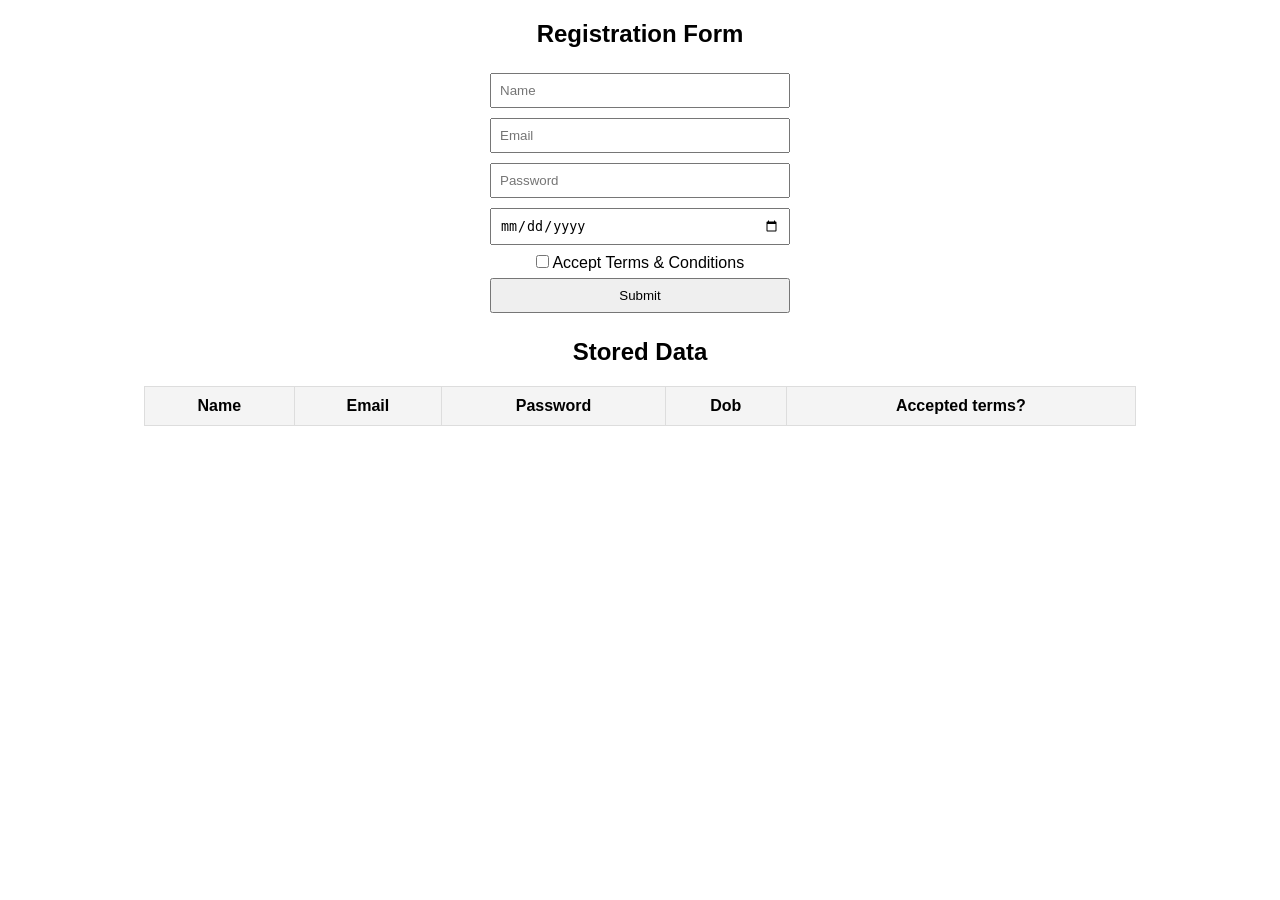
<file: index.html>
<!DOCTYPE html>
<html lang="en">
<head>
    <meta charset="UTF-8">
    <meta name="viewport" content="width=device-width, initial-scale=1.0">
    <title>Registration Form</title>
    <link rel="stylesheet" href="index.css"> <!-- Optional CSS file -->
</head>
<body>

    <h2>Registration Form</h2>
    <form id="registration-form">
        <input type="text" id="name" placeholder="Name" required>
        <input type="email" id="email" placeholder="Email" required>
        <input type="password" id="password" placeholder="Password" required>
        <input type="date" id="dob" required>
        <p id="age-error" class="error">Age must be between 18 and 55.</p>
        <label><input type="checkbox" id="terms"> Accept Terms & Conditions</label>
        <button type="submit">Submit</button>
    </form>

    <h2>Stored Data</h2>
    <table>
        <thead>
            <tr><th>Name</th><th>Email</th><th>Password</th><th>Dob</th><th>Accepted terms?</th></tr>
        </thead>
        <tbody id="table-body"></tbody>
    </table>

    <script src="index.js"></script> <!-- Linking JavaScript file -->
</body>
</html>
</file>
<file: index.css>
body { 
    font-family: Arial, sans-serif; 
    text-align: center; margin: 20px;
}
form { 
    max-width: 300px;
    margin: auto; 
    display: flex; 
    flex-direction: column; 
}
input, button { 
    margin: 5px 0; 
    padding: 8px; 
}
table { 
    width: 80%; 
    margin: 20px auto; 
    border-collapse: collapse; 
}
th, td { 
    border: 1px solid #ddd; 
    padding: 10px; 
}
th { 
    background-color: #f4f4f4; 
}
.error { 
    color: red; display: none; 
}
</file>
